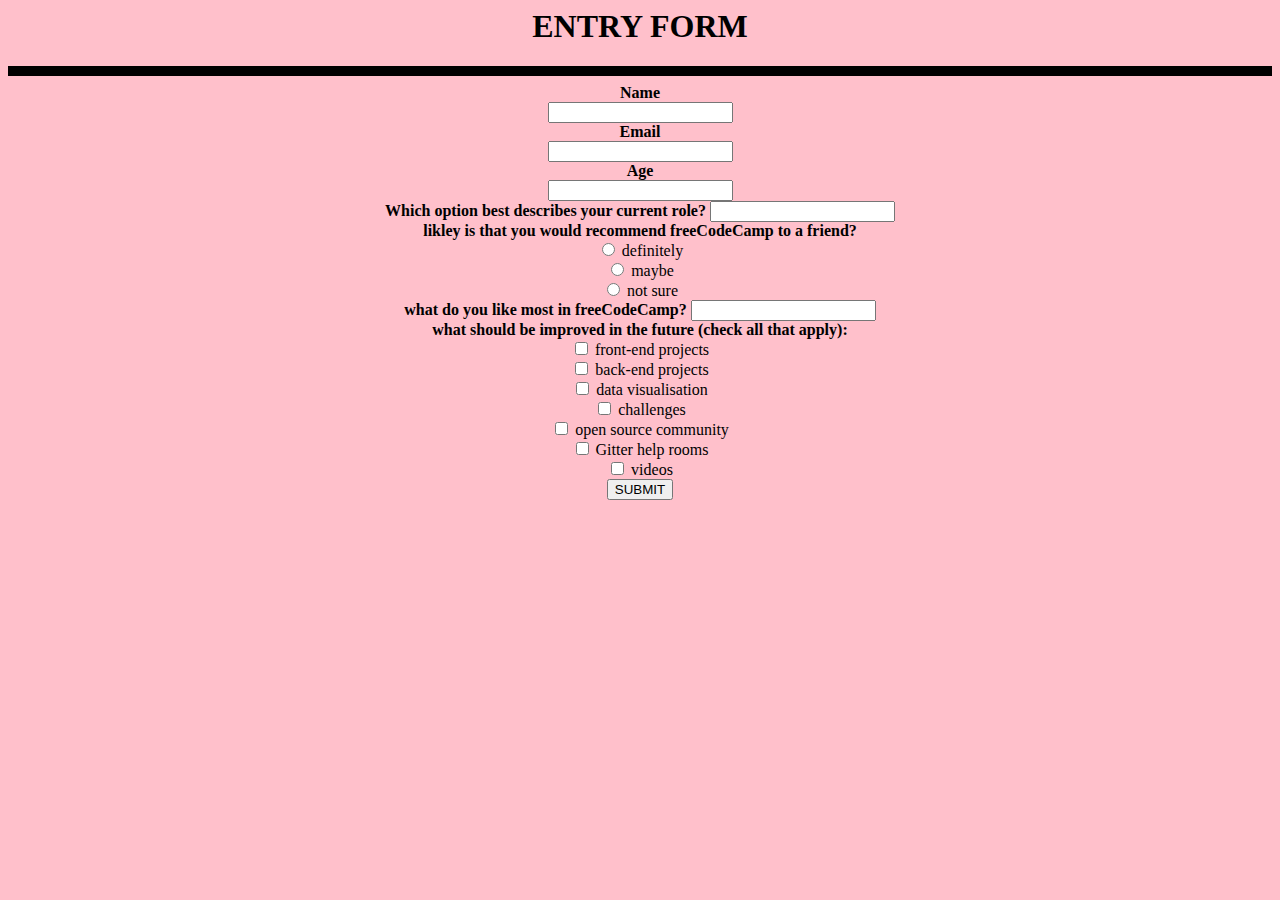
<file: index.html>
<html>
    <head>
    <link href="index.css" rel="stylesheet" type="text/css">
    
        </head>
<h1>ENTRY FORM</h1>
<hr font size="10" font color="black">

<body>
<form>
    <centre>
<b>Name </b><br/>
<input type="Name" name="Name"/><br/>
<b>Email</b> <br/>
<input type="Email" name="Email"/><br/>
<b>Age</b> <br/>
<input type="Age" name="Age"/><br/>

<b>Which option best describes your current role?</b> <input type="text" name="text"/>
<br/>
<b> likley is that you would recommend freeCodeCamp to a friend? </b>
<br/>
<input type="radio" name="text" value="definitely"/>
definitely<br/>
<input type="radio" name="text" value="maybe"/>
maybe<br/>
<input type="radio" name="text" value="not sure"/>
not sure<br/>
<b>what do you like most in freeCodeCamp?</b> <input type="select an option" name="select an option"/><br/>
<b>what should be improved in the future (check all that apply):</b> <br/>
<input type="checkbox" name="text" value="text"/>
front-end projects<br/>
<input type="checkbox" name="text" value="text"/>
back-end projects<br/>
<input type="checkbox" name="text" value="text"/>
data visualisation<br/>
<input type="checkbox" name="text" value="text"/>
challenges<br/>
<input type="checkbox" name="text" value="text"/>
open source community<br/>
<input type="checkbox" name="text" value="text"/>
Gitter help rooms<br/>
<input type="checkbox" name="text" value="text"/>
videos<br/>
<b><input type="SUBMIT" value="SUBMIT"></b><br/>

</form>
</body>
</html>
</file>
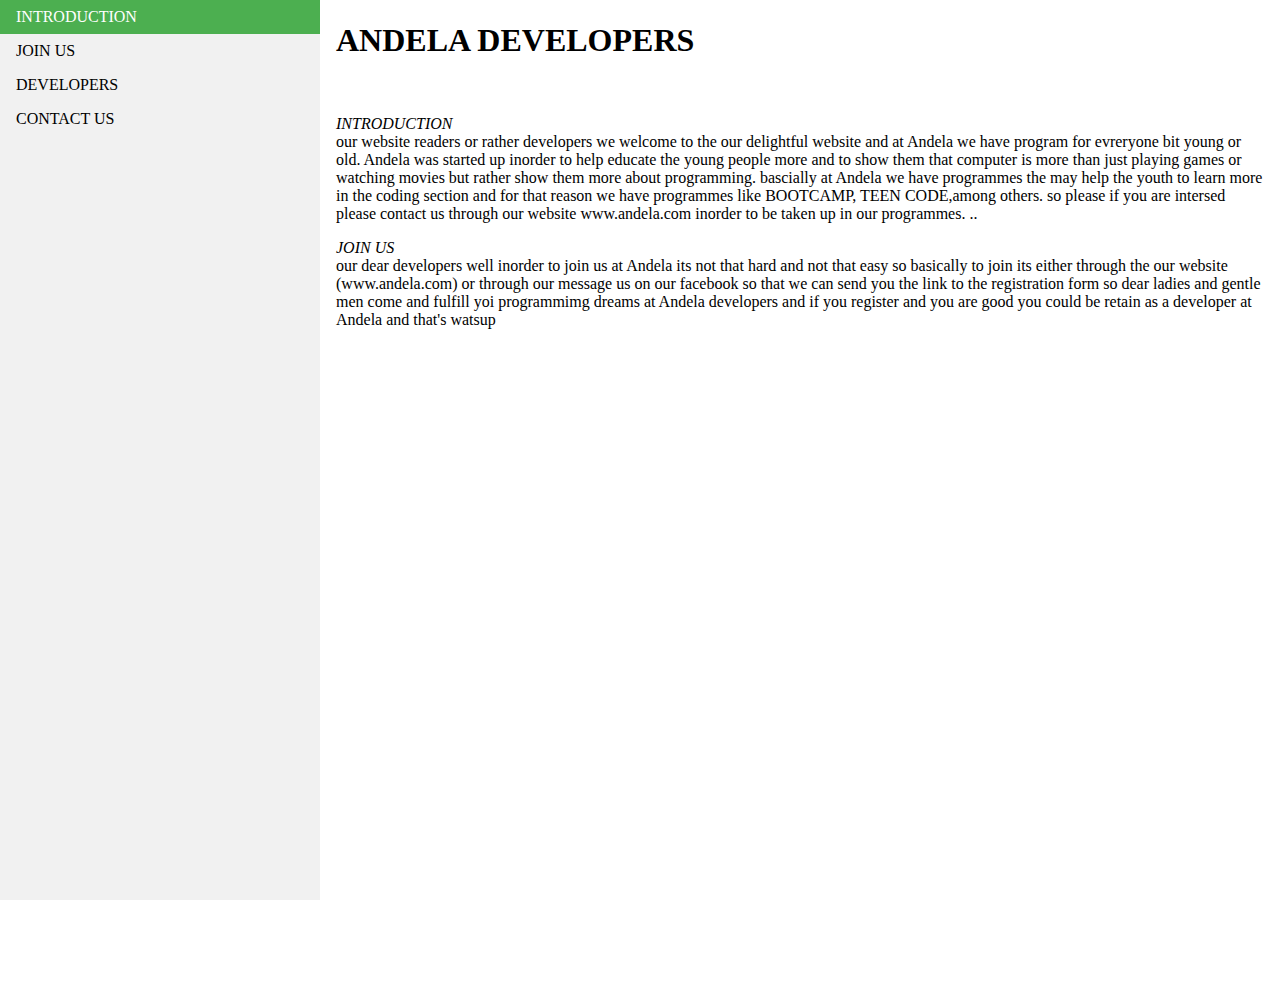
<file: indexII.html>
<html>
    <head>
            <style>
                    body {
                      margin: 0;
                    }
                    
                    ul {
                      list-style-type: none;
                      margin: 0;
                      padding: 0;
                      width: 25%;
                      background-color: #f1f1f1;
                      position: fixed;
                      height: 100%;
                      overflow: auto;
                    }
                    
                    li a {
                      display: block;
                      color: #000;
                      padding: 8px 16px;
                      text-decoration: none;
                    }
                    
                    li a.active {
                      background-color: #4CAF50;
                      color: white;
                    }
                    
                    li a:hover:not(.active) {
                      background-color: #555;
                      color: white;
                    }
                    </style>
                    </head>
                    <body>
                    
                    <ul>
                      <li><a class="active" href="#Introduction">INTRODUCTION</a></li>
                      <li><a href="#join us">JOIN US</a></li>
                      <li><a href="#developers">DEVELOPERS</a></li>
                      <li><a href="#contact us">CONTACT US</a></li>
                    </ul>
                    
                    <div style="margin-left:25%;padding:1px 16px;height:1000px;">
   
 <h1>    <b>ANDELA DEVELOPERS</b></h1><br/>
<p>
 <i id="Introduction"> INTRODUCTION </i><br>

    our website readers or rather developers we welcome to the our delightful website and at Andela we have program for evreryone bit young or old.
    Andela was started up inorder to help educate the young people more and to show them that computer is more than just playing games or watching movies but rather show them more about programming.
    bascially at Andela we have programmes the may help the youth to learn more in the coding section and for that reason we have programmes like BOOTCAMP, TEEN CODE,among others. so please if you are intersed please contact us through our website  www.andela.com inorder to be taken up in our programmes. 
    ..
    </p>
    <i id="join us"> JOIN US </i><br/>
    our dear developers well inorder to join us at Andela its not that hard and not that easy so basically to join its either through the our website (www.andela.com) or through our message us on our facebook so that we can send you the link to the registration form so dear ladies and gentle men come and fulfill yoi programmimg dreams at Andela developers and if you register and you are good you could be retain as a developer at Andela and that's watsup

</div>
        <body>
</body>
</html>
</file>
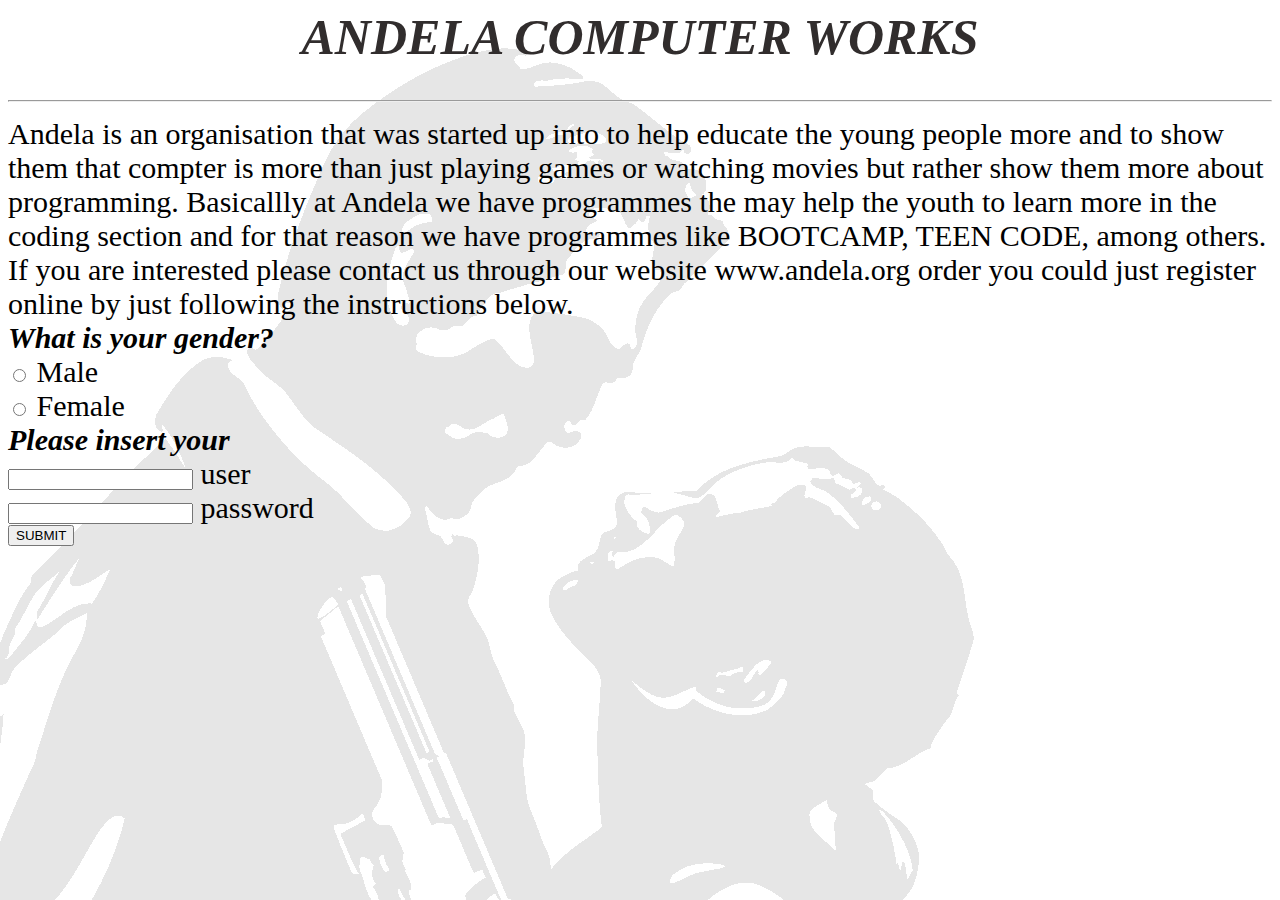
<file: PAGE.html>
<html>

<head>

    <title></title>

<link rel="stylesheet" type="text/css" media="screen" href="page.css"/>

</head>
    <header>
    
<h1>ANDELA COMPUTER WORKS</h1>

</header>

<hr>

<body>

    Andela is an organisation that was started up into to help educate the young people more and to show them that compter is more than just playing games or watching movies but rather show them more about programming. Basicallly at Andela we have programmes the may help the youth to learn more in the coding section and for that reason we have programmes like BOOTCAMP, TEEN CODE, among others. If you are interested please contact us through our website www.andela.org order you could just register online by just following the instructions below.

<form>

    <i><b>  What is your gender? <br/> </b></i>

 <input type="radio" name="gender" value="male"/>

Male <br/>

<input type="radio" name="gender" value="female"/>

Female <br/>

<i><b>Please insert your<br/></b></i>

<input type="text" name="username"/>

user<br/>

<input type="password" name="password"/>

password<br/>

<input type="submit" value="SUBMIT"/>

</form>

</body>

</html>
</file>
<file: index.css>
h1{
    text-align: center;
}
body{
    text-align: center;
    background: pink;
}
</file>
<file: page.css>
body{
    background-image: url("maxbg.gif")
    
}
h1{
    text-align: center;
    color: rgb(49, 45, 45);
    font-size: 50px;
    font-style: italic;
}
body{
    font-size: 30px;
}
</file>
